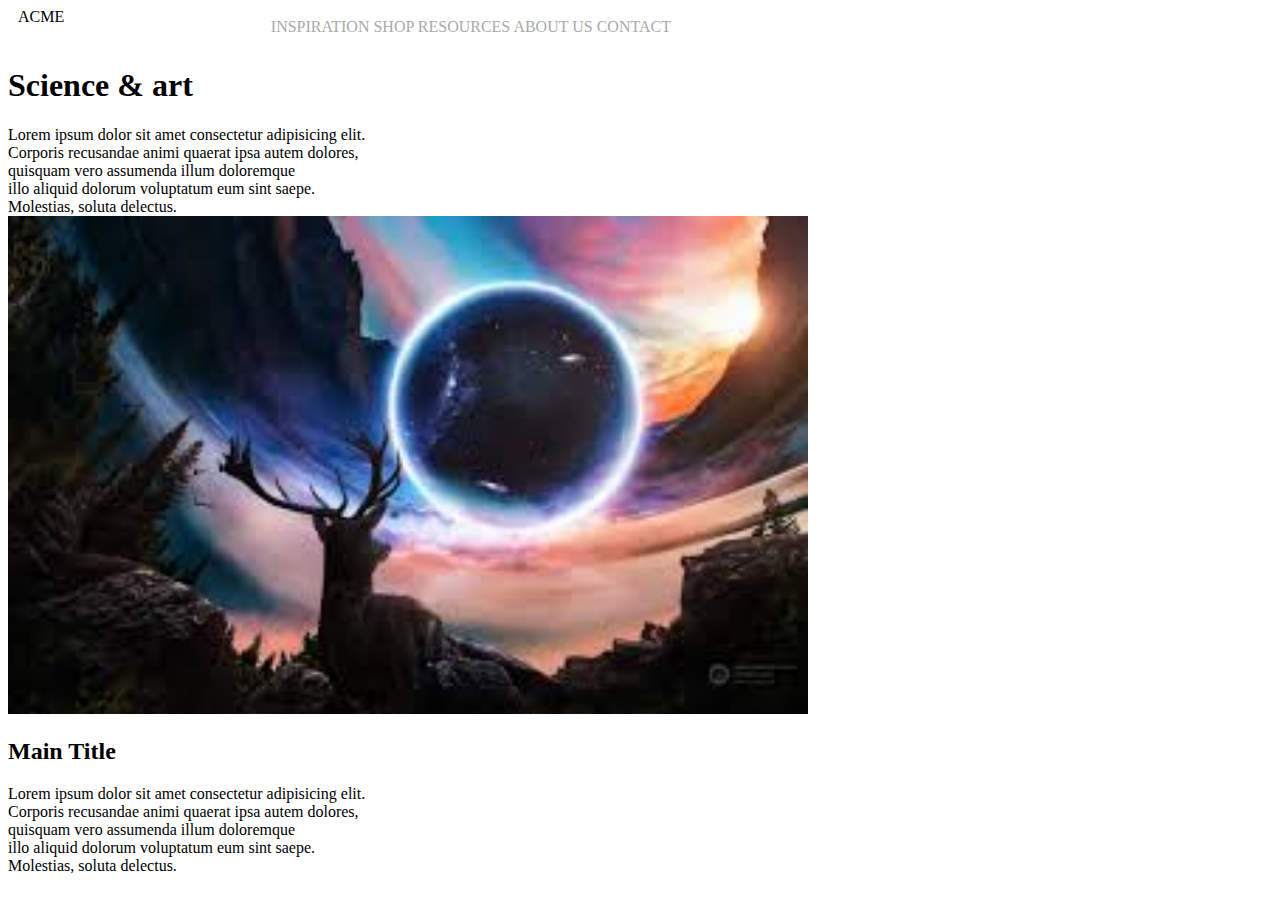
<file: html/Parcial.html>
<!DOCTYPE html>
<html lang="en">
<head>
    <meta charset="UTF-8">
    <meta http-equiv="X-UA-Compatible" content="IE=edge">
    <meta name="viewport" content="width=device-width, initial-scale=1.0">
    <title>Parcial1</title>
    <link rel="stylesheet" href="../css/parcial.css">
</head>
<body >
    <div class="ContenedorPadre">
        <div class="divIzquierdo"> <span class="menu">ACME</span> </div>
        <div class="divDerecho">
            <nav class="menu">
                <a href="#" id="a">INSPIRATION</a>
                <a href="#" id="a">SHOP</a>
                <a href="#" id="a">RESOURCES</a>
                <a href="#" id="a">ABOUT US</a>
                <a href="#" id="a">CONTACT</a>
                
            
            </nav>
            
            
          
        </div>
        


    </div>
    <div class="flexContenedor">
    <h1>Science & art</h1>
    Lorem ipsum dolor sit amet consectetur adipisicing elit. <br>
     Corporis recusandae animi quaerat ipsa autem dolores, <br>
      quisquam vero assumenda illum doloremque <br> illo aliquid dolorum voluptatum eum sint saepe. <br>
       Molestias, soluta delectus.
     
    </div>
    <img src="../recursos/imagenes/planeta7.jpg" width="800px"  alt="">
    <h2>Main Title</h2>
    <p> Lorem ipsum dolor sit amet consectetur adipisicing elit. <br>
        Corporis recusandae animi quaerat ipsa autem dolores, <br>
         quisquam vero assumenda illum doloremque <br> illo aliquid dolorum voluptatum eum sint saepe. <br>
          Molestias, soluta delectus.</p>
    
</body>
</html>
</file>
<file: css/parcial.css>
.ContenedorACME{
    display: flex;
    
}
.divIzquierdo{
    width: 20%;
    
}
.ContenedorPadre{
    display: flex;
}
.divDerecho{
    width: 50%;
    
}
#a{
    text-decoration: none;
    color: #a9aaaa;
}
.menu{
    margin:10px 10px 10px 10px
    

    
}
.RESOURCES{
    width: 30%;

}
.ContenedorRecursos{
    display: flex;
}
.divDerechoHijo{
    width: 40%;
    
}
.divIzquierdoSolucion{
    display: flex;
}
.textoIzquierdo{
    padding-left: 20px;
    margin-top: -20px;
}
.divIzquierdoHijo{
    width: 60%;
}
</file>
